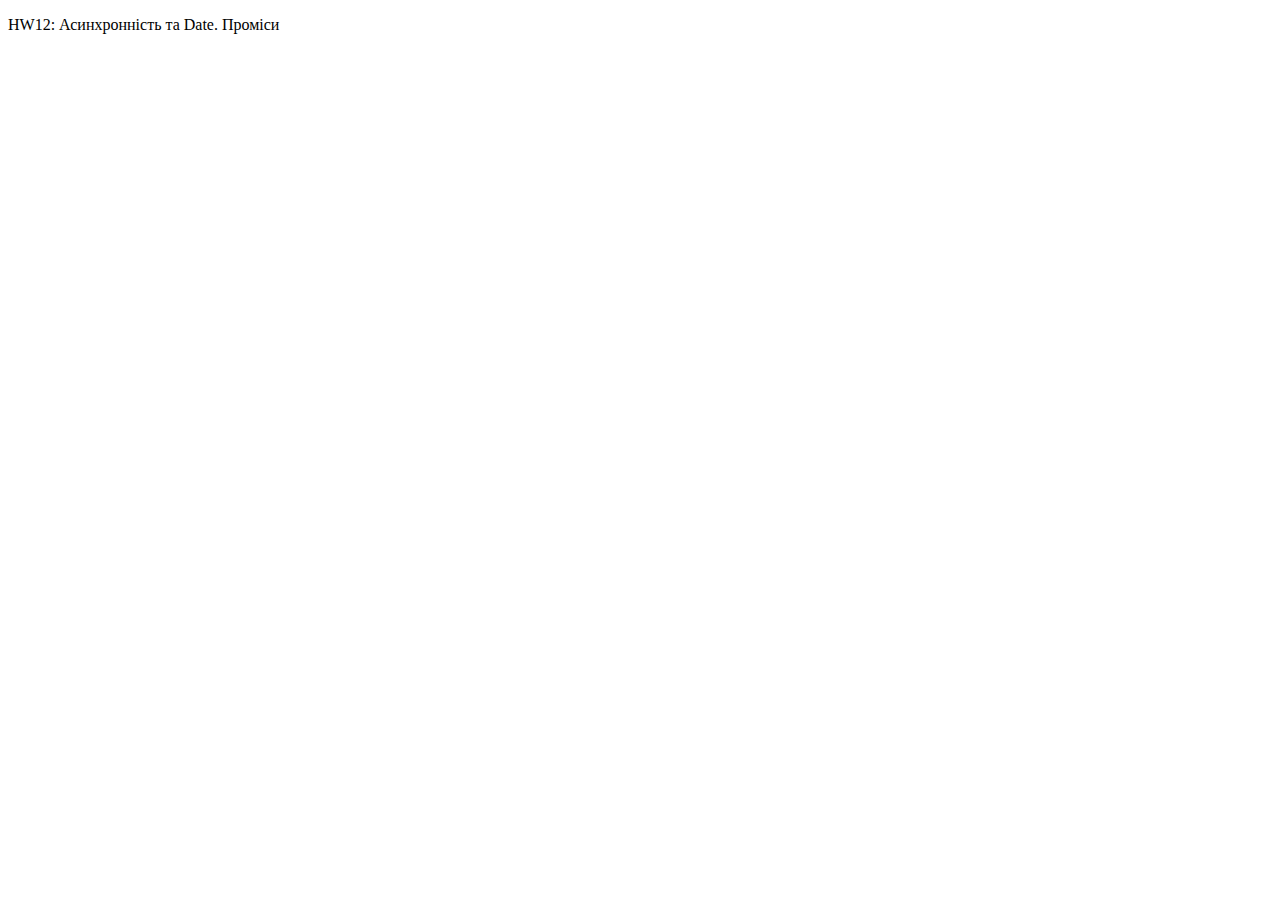
<file: homework 12/index.html>
<!DOCTYPE html>
    <html>
        <head>
            <meta charset=utf-8>
            <title>Homework 12: Асинхронність та Date. Проміси</title>
        </head>
        <body>
            <p>HW12: Асинхронність та Date. Проміси</p>
            <script src="./script.js"> </script>
        </body>
    </html>
</file>
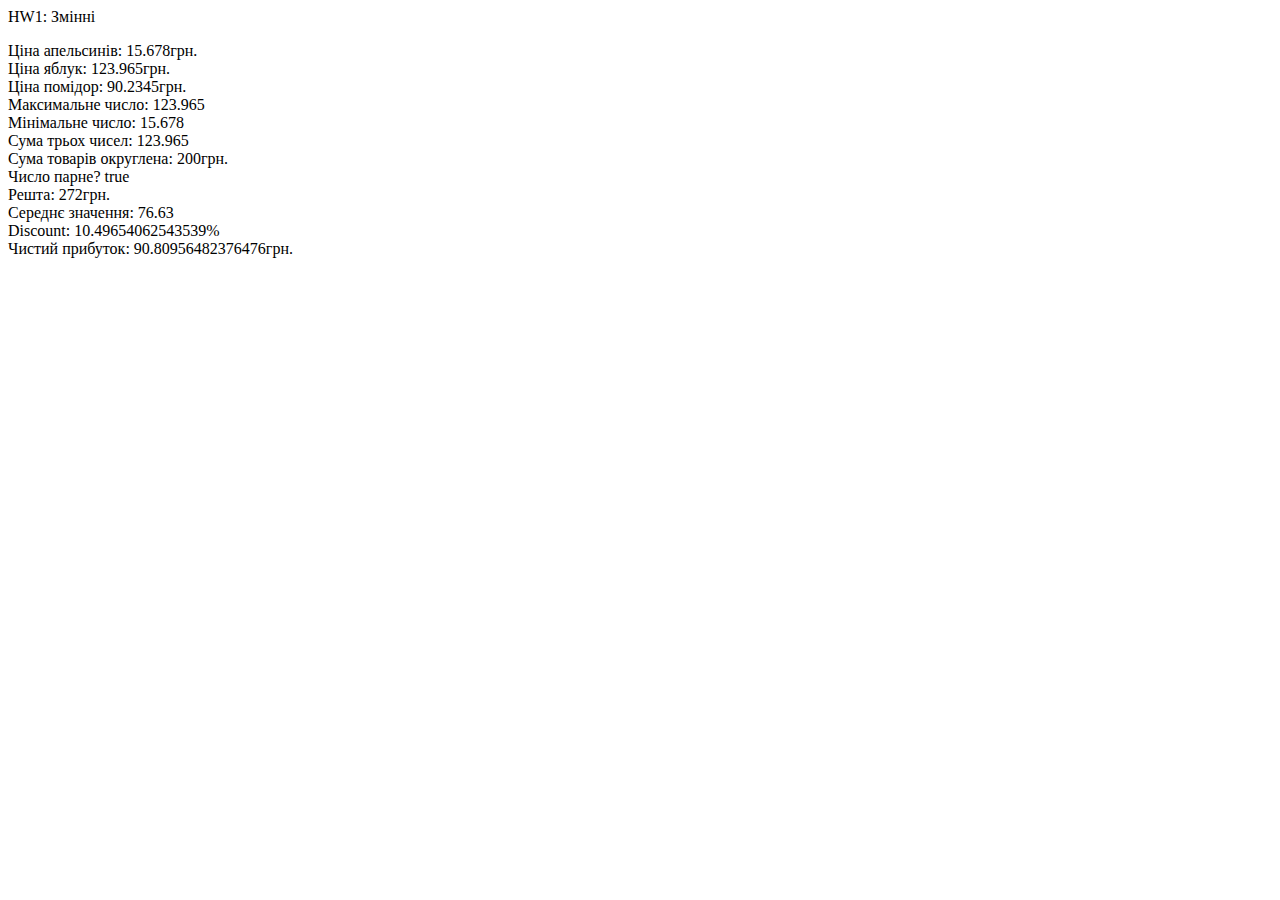
<file: homework1/index.html>
<DOCTYPE html>
    <html>
        <head>
            <meta charset=utf-8>
            <title>Homework1</title>
        </head>
        <body>
            <p>HW1: Змінні </p>
            <script src="./js/script.js"> </script>
        </body>
    </html>
</file>
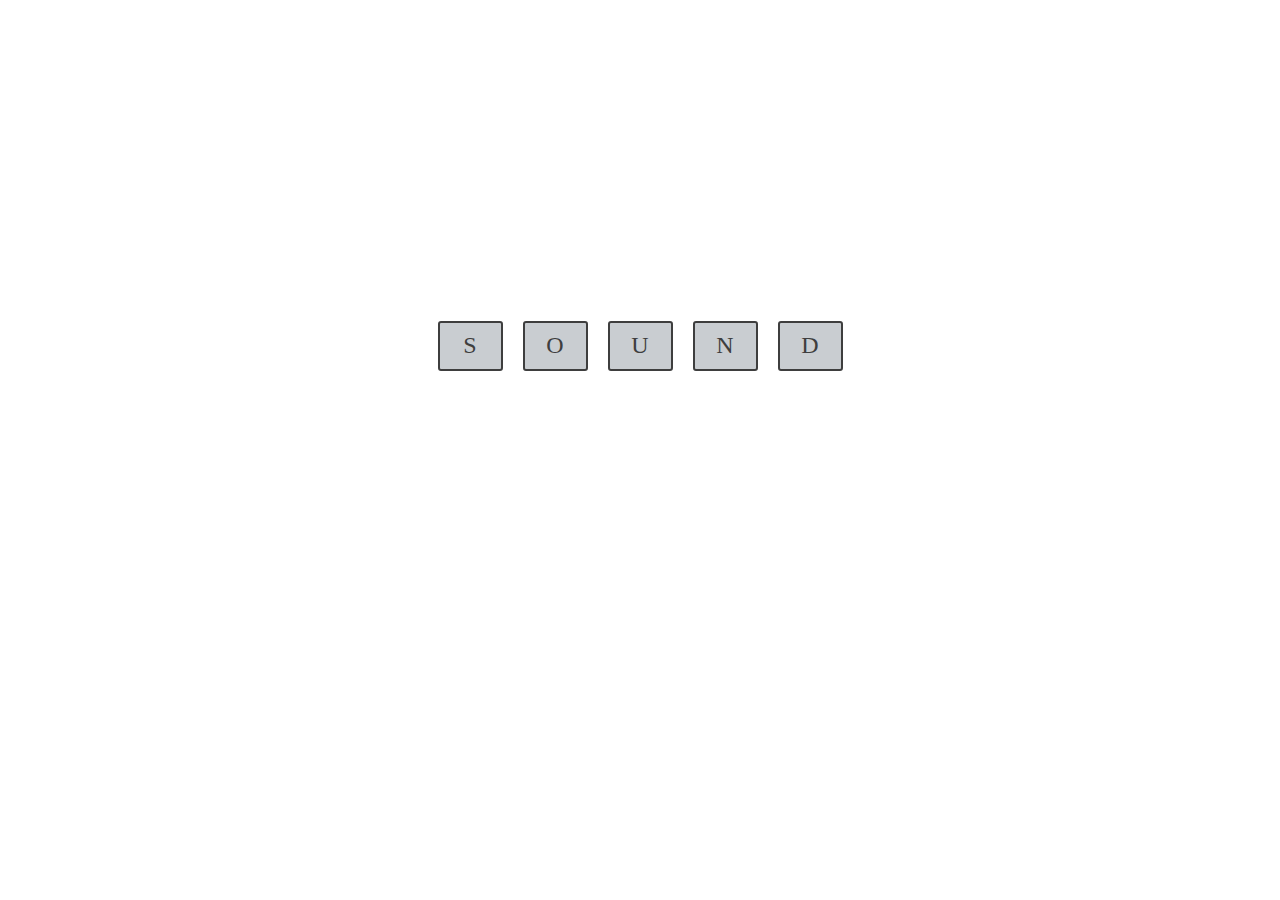
<file: homework11/index.html>
<!DOCTYPE html>
    <html>
        <head>
            <meta http-equiv="Content-Type" content="text/html; charset=UTF-8" />
            <title>Homework 11</title>
            <link rel="stylesheet" href="./styles.css">
        </head>
        <body>
            <div id="app-container" />
            <script src="./script.js"> </script>
        </body>
    </html>
</file>
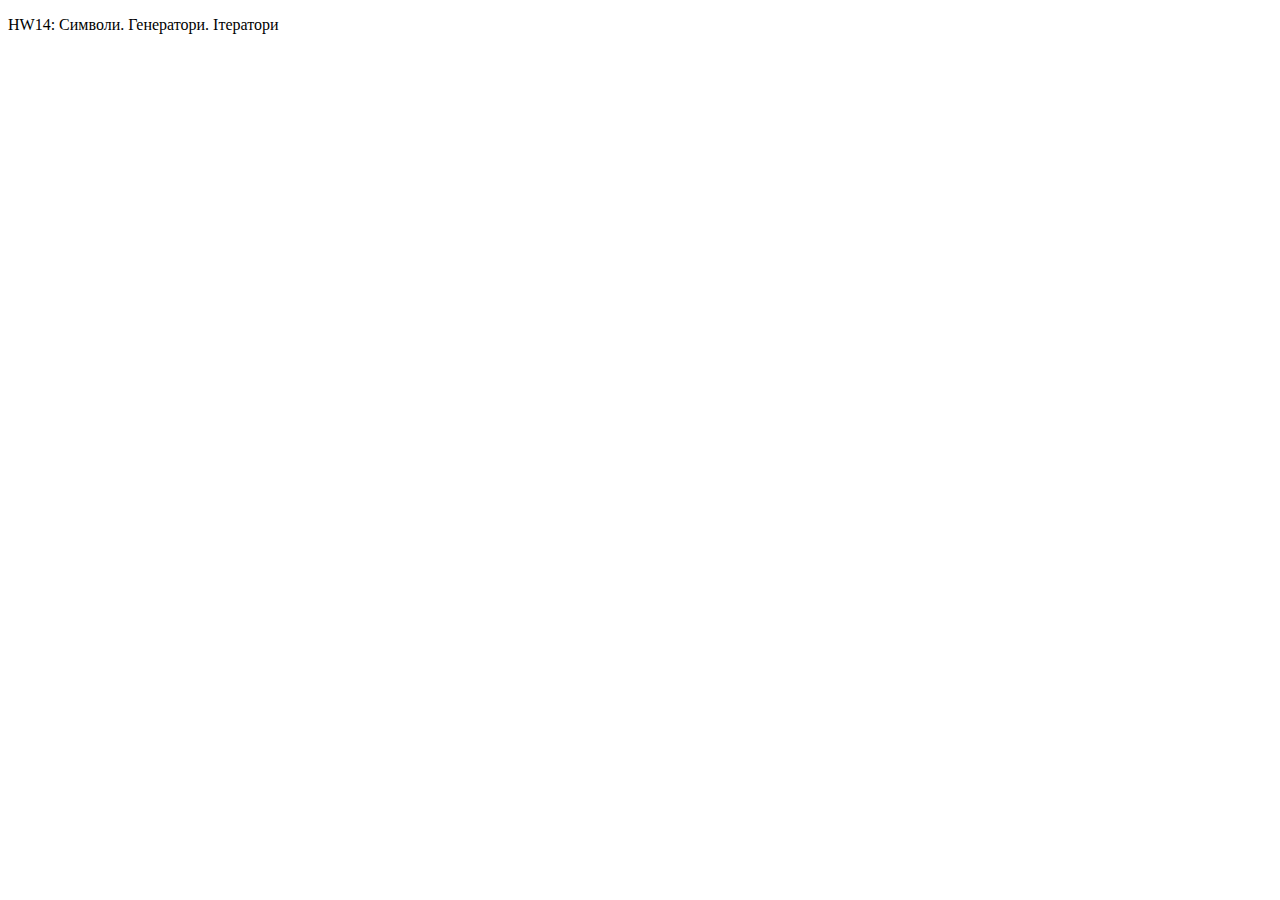
<file: homework14/index.html>
<!DOCTYPE html>
    <html>
        <head>
            <meta charset=utf-8>
            <title>Homework 14: Символи. Генератори. Ітератори</title>
        </head>
        <body>
            <p>HW14: Символи. Генератори. Ітератори</p>
            <script src="./script.js"> </script>
        </body>
    </html>
</file>
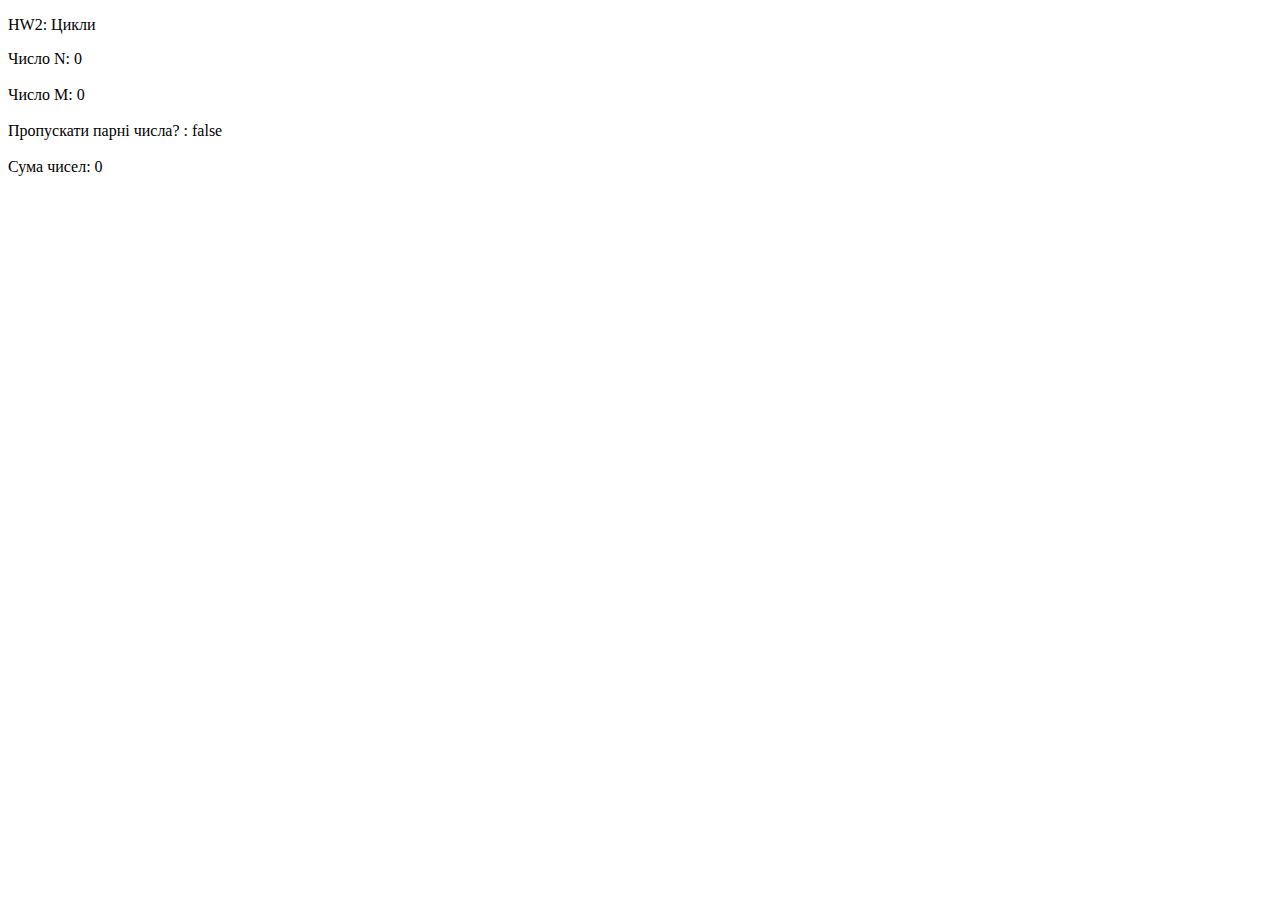
<file: homework2/index.html>
<!DOCTYPE html>
    <html>
        <head>
            <meta charset=utf-8>
            <title>Homework2</title>
        </head>
        <body>
            <p>HW2: Цикли </p>
            <script src="./js/script.js"> </script>
        </body>
    </html>
</file>
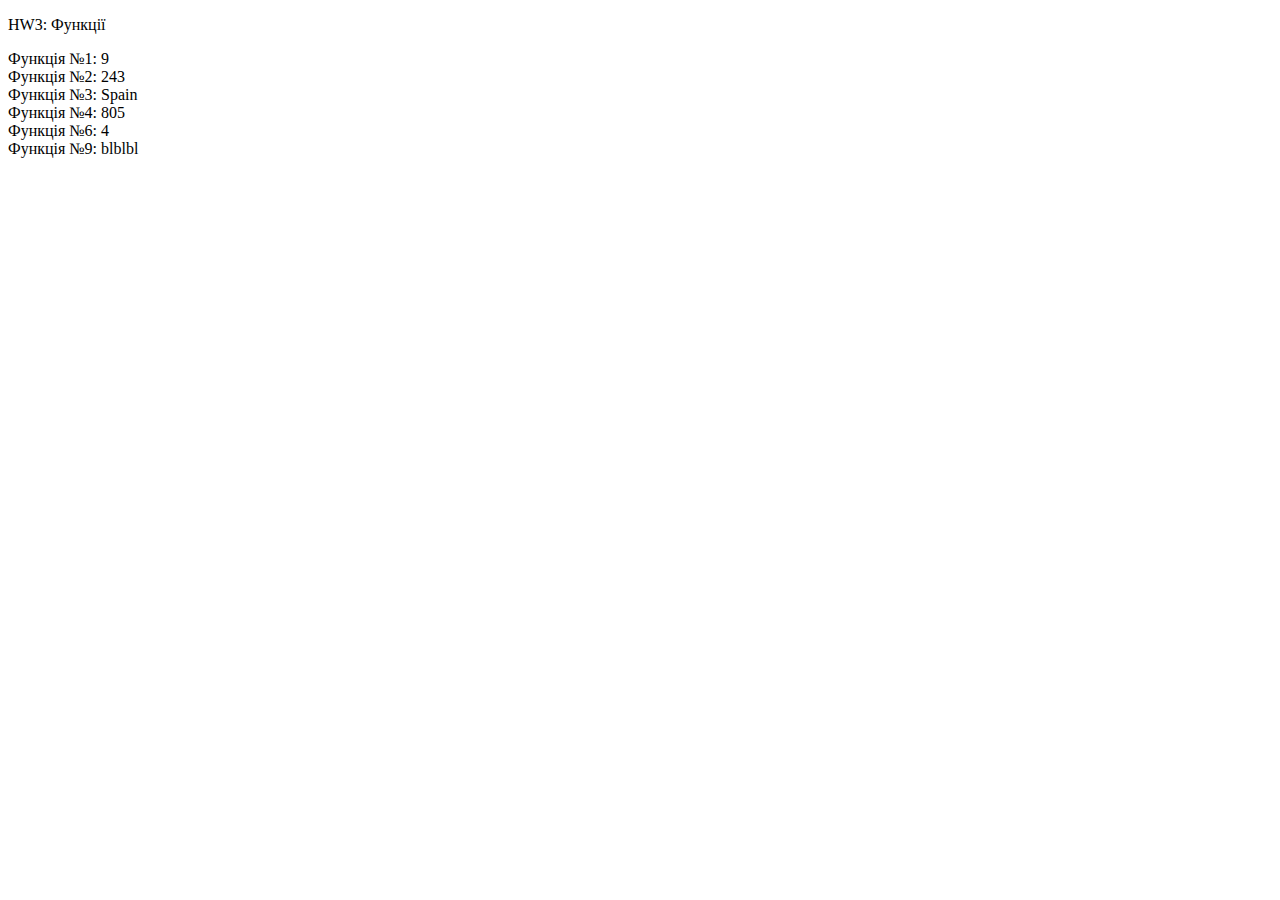
<file: homework3/index.html>
<!DOCTYPE html>
    <html>
        <head>
            <meta charset=utf-8>
            <title>Homework3</title>
        </head>
        <body>
            <p>HW3: Функції </p>
            <script src="./script.js"> </script>
        </body>
    </html>
</file>
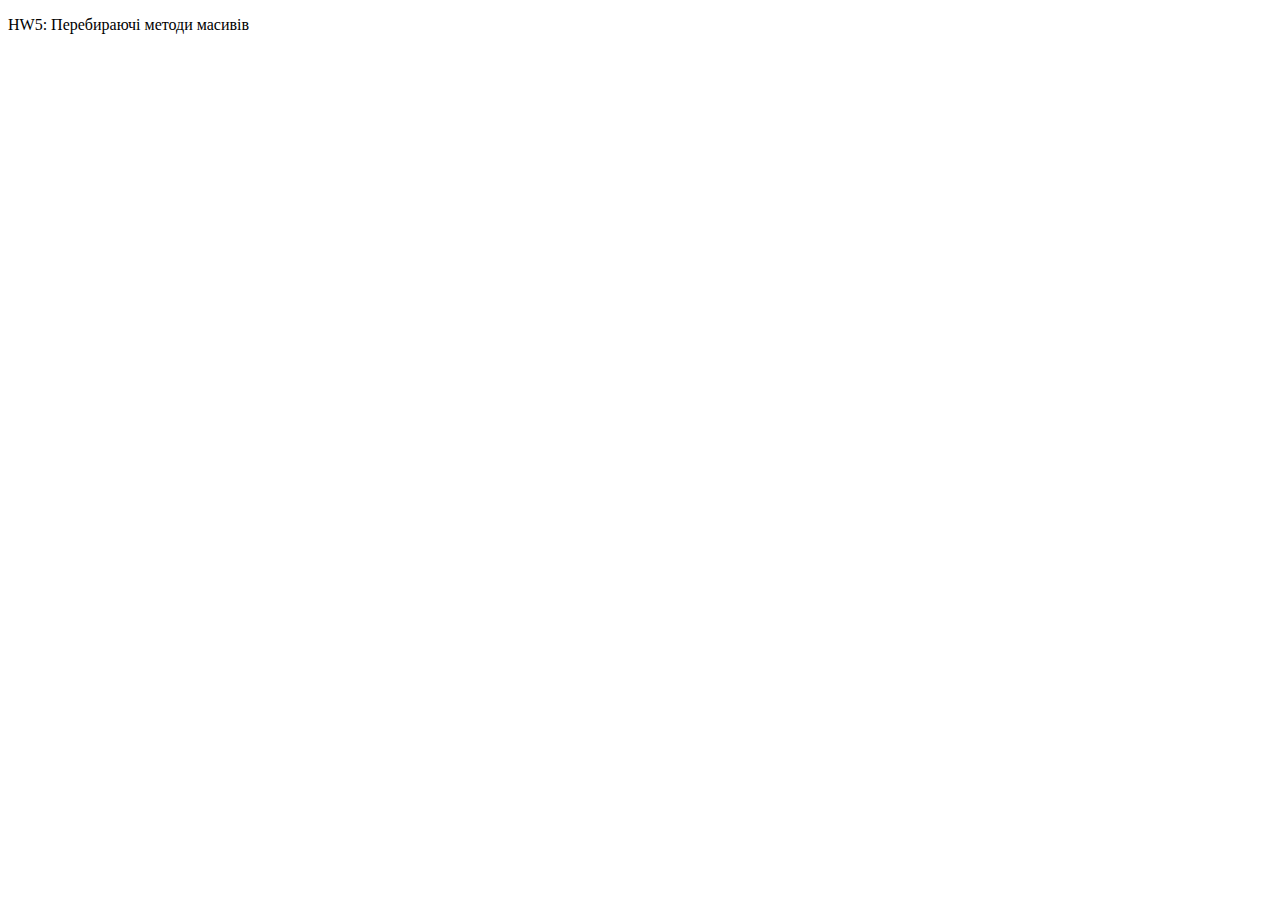
<file: homework5/index.html>
<!DOCTYPE html>
    <html>
        <head>
            <meta charset=utf-8>
            <title>Homework 5: Перебираючі методи масивів</title>
        </head>
        <body>
            <p>HW5: Перебираючі методи масивів </p>
            <script src="./script.js"> </script>
        </body>
    </html>
</file>
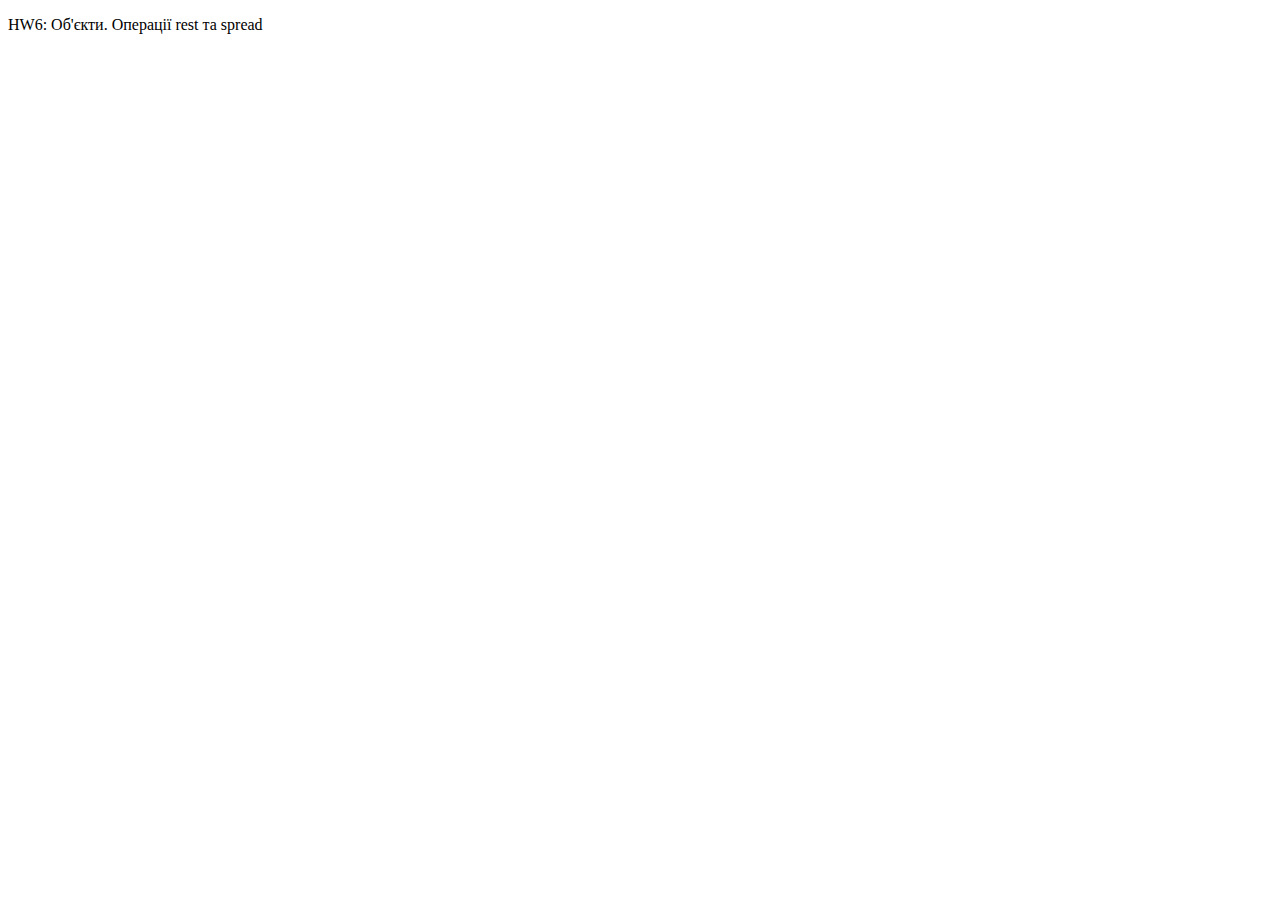
<file: homework6/index.html>
<!DOCTYPE html>
    <html>
        <head>
            <meta charset=utf-8>
            <title>Homework 6: Об'єкти. Операції rest та spread</title>
        </head>
        <body>
            <p>HW6: Об'єкти. Операції rest та spread </p>
            <script src="./script.js"> </script>
        </body>
    </html>
</file>
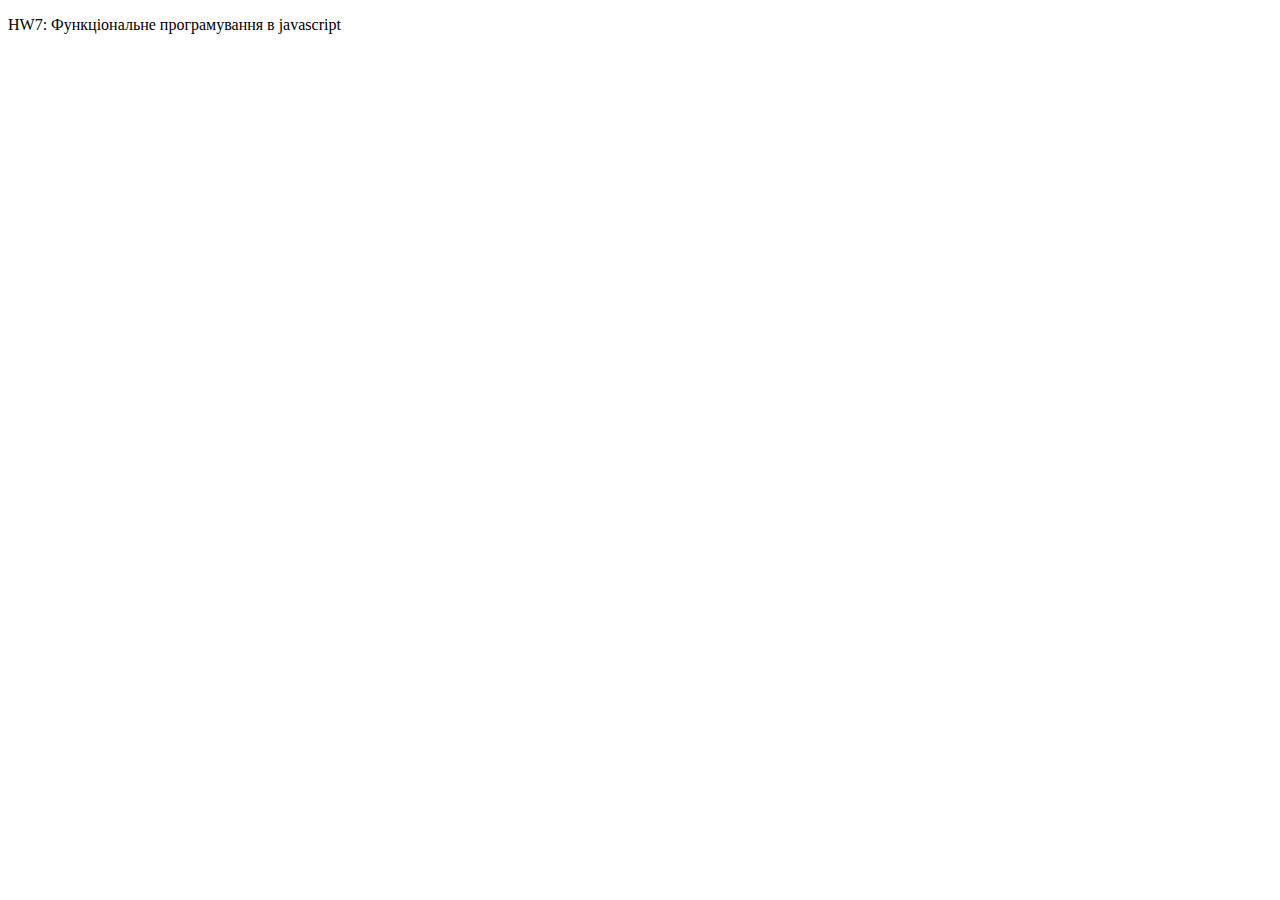
<file: homework7/index.html>
<!DOCTYPE html>
    <html>
        <head>
            <meta charset=utf-8>
            <title>Homework 7: Функціональне програмування в javascript</title>
        </head>
        <body>
            <p>HW7: Функціональне програмування в javascript </p>
            <script src="./script.js"> </script>
        </body>
    </html>
</file>
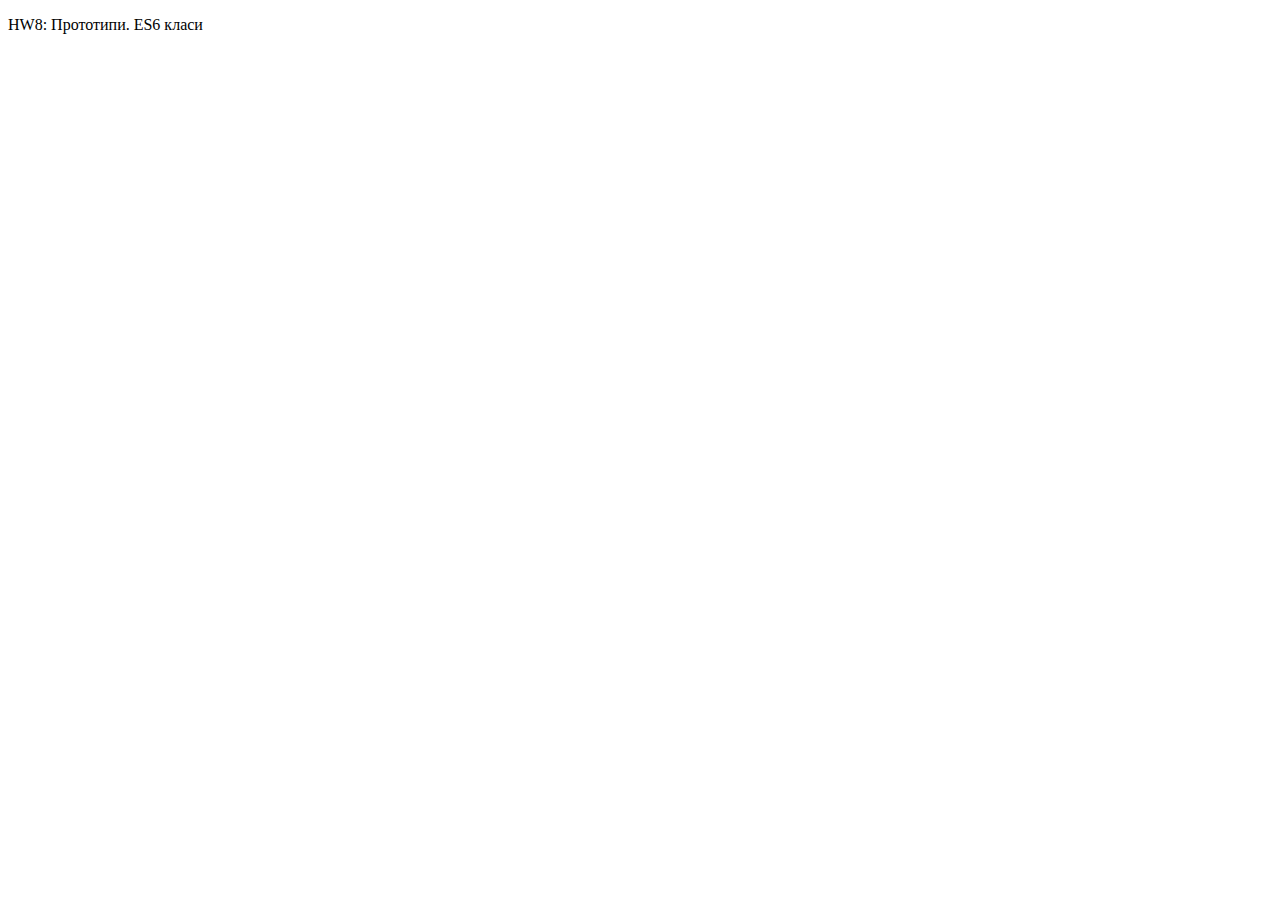
<file: homework8/index.html>
<!DOCTYPE html>
    <html>
        <head>
            <meta charset=utf-8>
            <title>Homework 8: Прототипи. ES6 класи</title>
        </head>
        <body>
            <p>HW8: Прототипи. ES6 класи</p>
            <script src="./script.js"> </script>
        </body>
    </html>
</file>
<file: homework11/styles.css>
#app-container {
    display: grid;
    justify-content: center;
    align-content: center;
    align-items: center;
    gap: 20px;
    grid-template-columns: repeat(5, 65px);
    height: 75vh;
}

.btn-sound {
    width: 100%;
    display: block;
    height:inherit;
    font-family: cursive, fantasy;
    font-size: 24px;
    font-weight: 400;
    color: #3e3e3e;
    cursor: pointer;
    border-radius: 3px;
    border: 2px solid #3e3e3e;
    height: 50px;
    background-color: #c9cdd1;
    
}
.btn-sound:hover {
    background-color: lightblue;
}
</file>
